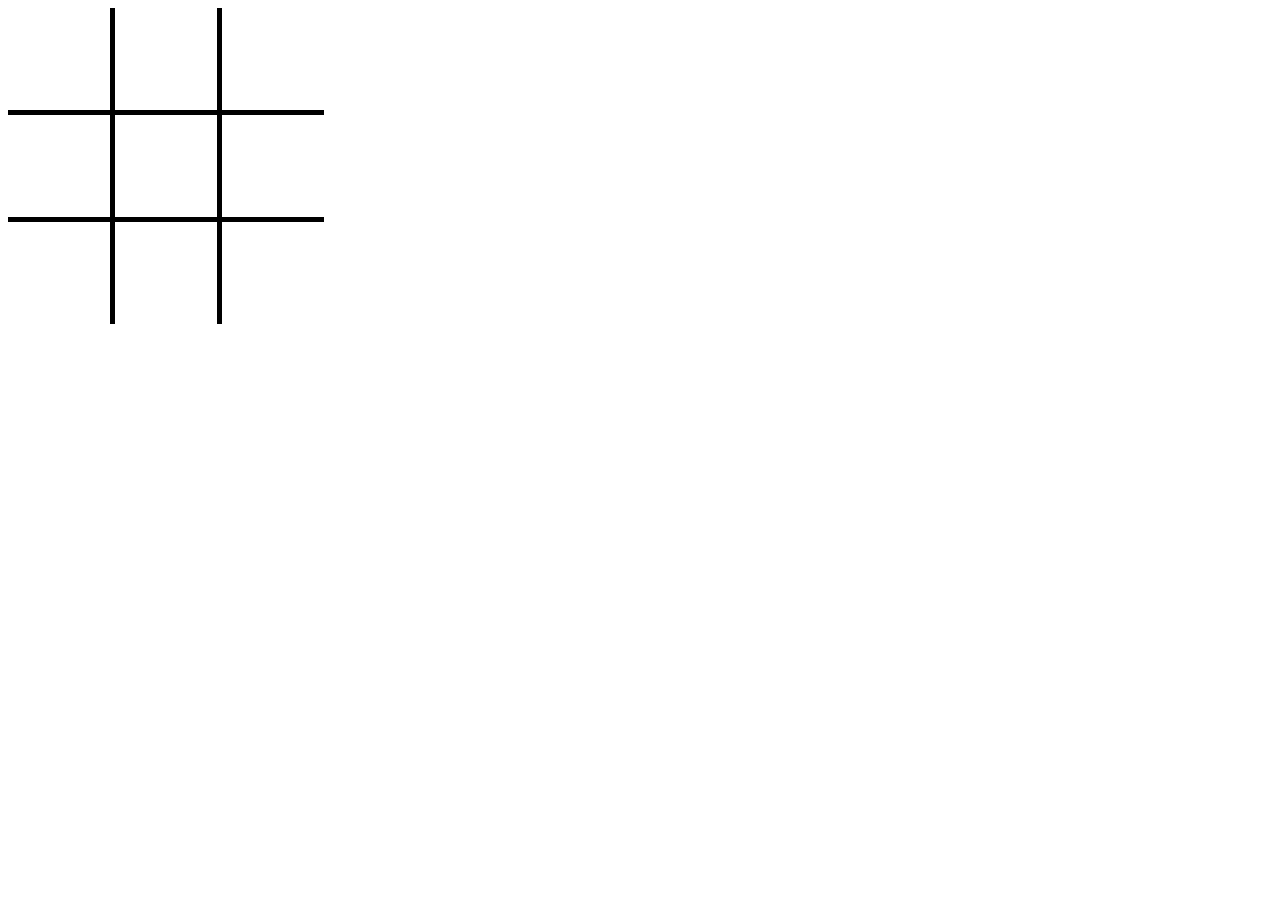
<file: TicTacToe.html>
<!doctype html>
<html>
  <head>
    <title>Tic Tac Toe</title>
    <link href="styleTic.css" type="text/css" rel="stylesheet"/>
  </head>
  <body>
    <script type="text/javascript" src="script.js"></script>
	<iframe width="560" height="315" src="https://www.youtube.com/embed/9I9cvPZvdwA" frameborder="0" allowfullscreen></iframe>
  </body>
</html>
</file>
<file: styleTic.css>
table {
  border-collapse: collapse;
}

td {
  border: 5px solid black;
  width: 100px;
  height: 100px;
  font-size: 80px;
  text-align: center;
  font-family: sans;
}

tr:nth-child(1) > td {
  border-top: none;
}

tr:nth-child(3) > td {
  border-bottom: none;
}

tr > td:nth-child(1) {
  border-left: none;
}

tr > td:nth-child(3) {
  border-right: none;
}

iframe{
	width: 560px;
	height: 315px;
	frameborder: 0;
	allowfullscreen: true;
}
</file>
